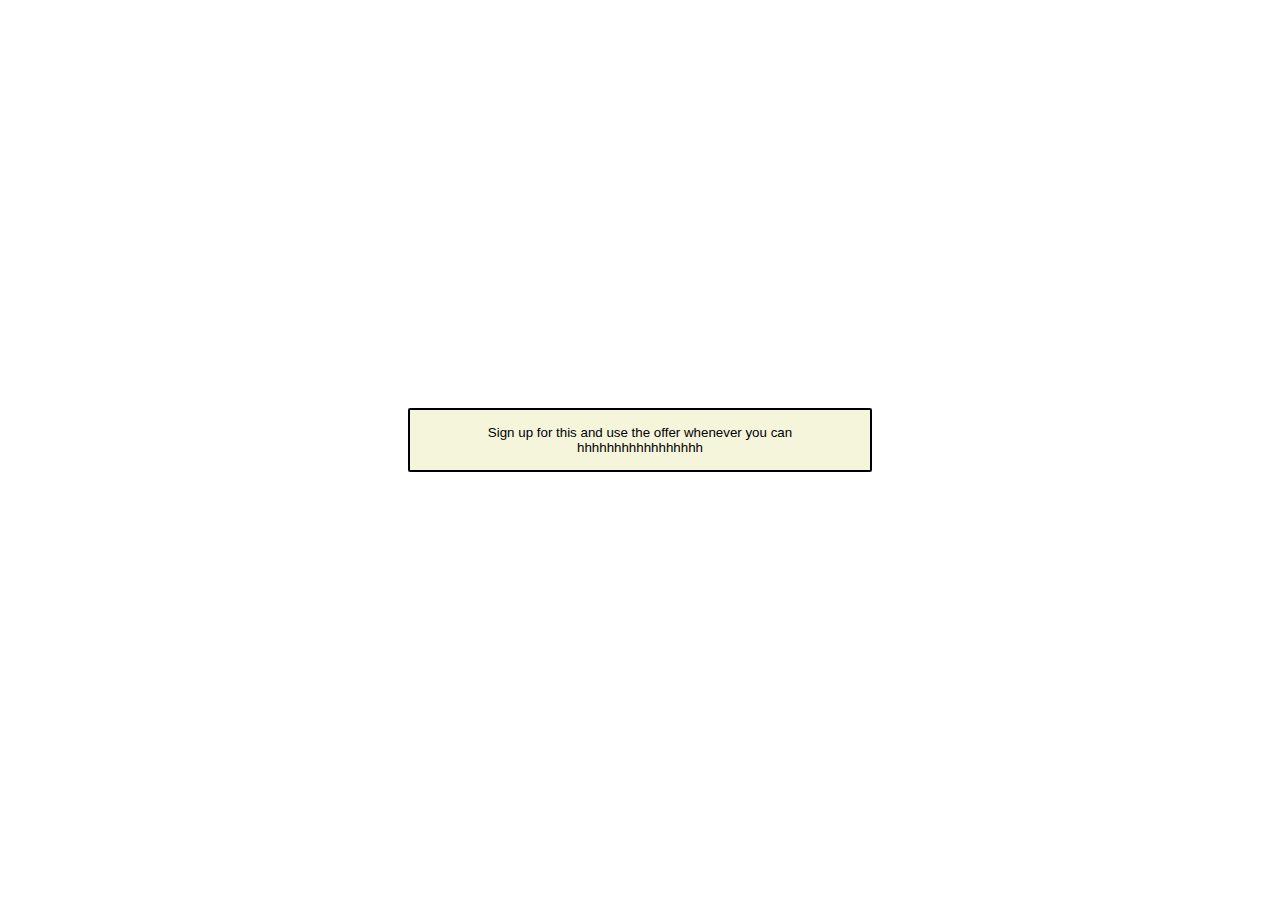
<file: index.html>
<!DOCTYPE html>
<html>
  <head>
    <title>First webpage</title>

    <link rel="stylesheet" href="styles.css" />
  </head>
  <body>
    <button>
      Sign up for this and use the offer whenever you can hhhhhhhhhhhhhhhhh
    </button>
  </body>
</html>
</file>
<file: styles.css>
button {
  background-color: beige;
  color: black;
  padding: 15px;
  border: 2px solid black;
  border-radius: 2px;
  margin: 400px;
  min-width: 20px;
}
</file>
